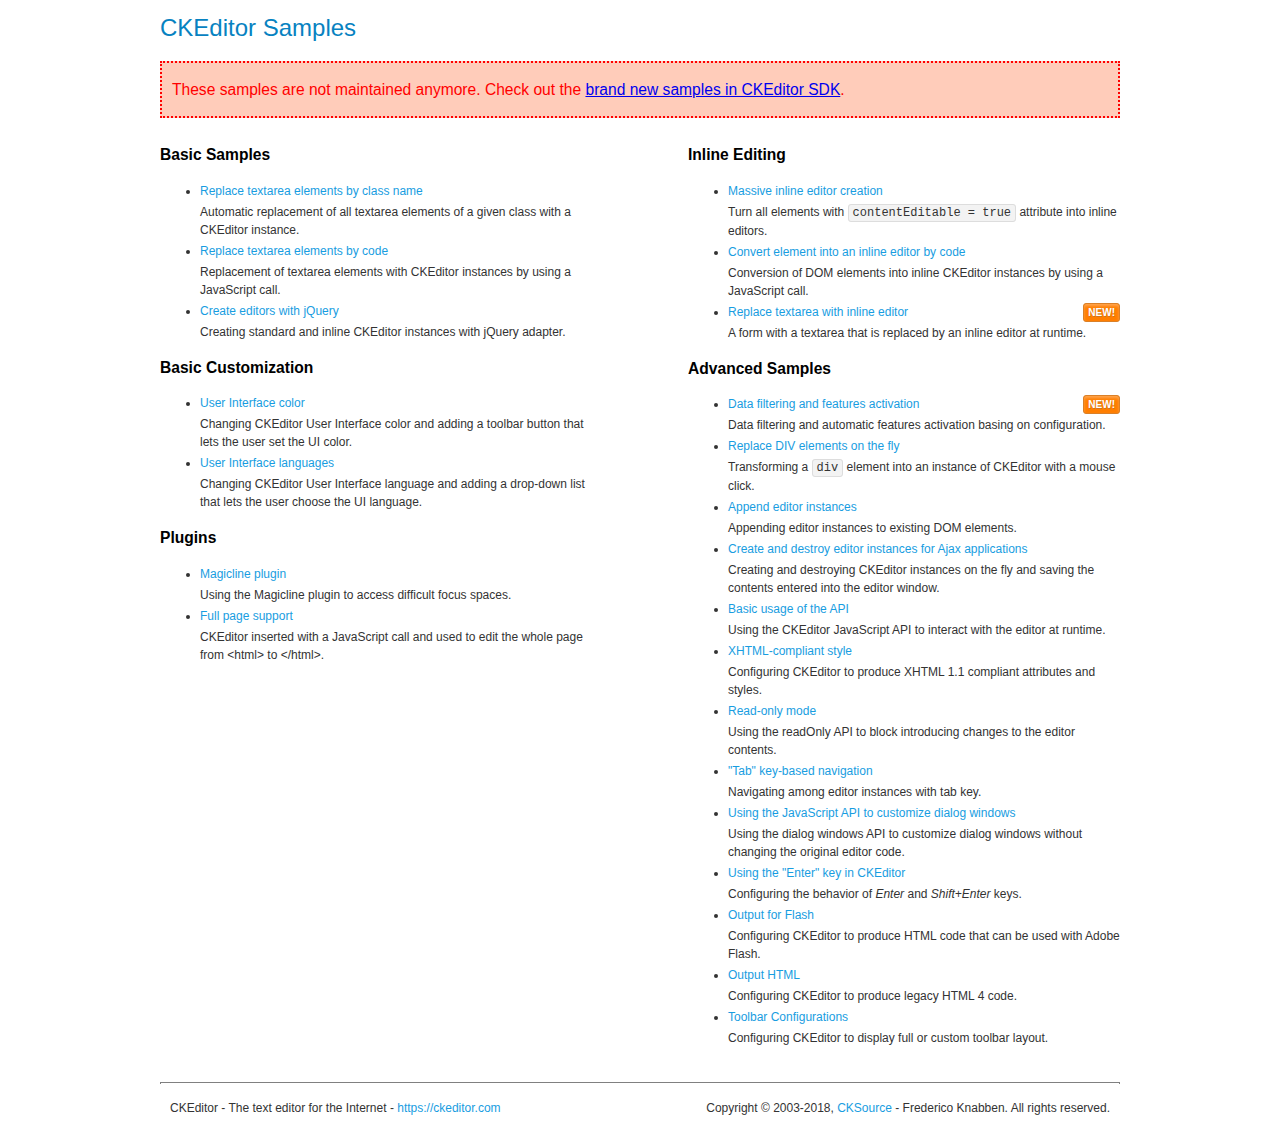
<file: app-assets/vendors/js/editors/ckeditor/samples/old/index.html>
<!DOCTYPE html>
<!--
Copyright (c) 2003-2018, CKSource - Frederico Knabben. All rights reserved.
For licensing, see LICENSE.md or https://ckeditor.com/legal/ckeditor-oss-license
-->
<html>
<head>
	<meta charset="utf-8">
	<title>CKEditor Samples</title>
	<link rel="stylesheet" href="sample.css">
</head>
<body>
	<h1 class="samples">
		CKEditor Samples
	</h1>
	<div class="warning deprecated">
		These samples are not maintained anymore. Check out the <a href="https://sdk.ckeditor.com/">brand new samples in CKEditor SDK</a>.
	</div>
	<div class="twoColumns">
		<div class="twoColumnsLeft">
			<h2 class="samples">
				Basic Samples
			</h2>
			<dl class="samples">
				<dt><a class="samples" href="replacebyclass.html">Replace textarea elements by class name</a></dt>
				<dd>Automatic replacement of all textarea elements of a given class with a CKEditor instance.</dd>

				<dt><a class="samples" href="replacebycode.html">Replace textarea elements by code</a></dt>
				<dd>Replacement of textarea elements with CKEditor instances by using a JavaScript call.</dd>

				<dt><a class="samples" href="jquery.html">Create editors with jQuery</a></dt>
				<dd>Creating standard and inline CKEditor instances with jQuery adapter.</dd>
			</dl>

			<h2 class="samples">
				Basic Customization
			</h2>
			<dl class="samples">
				<dt><a class="samples" href="uicolor.html">User Interface color</a></dt>
				<dd>Changing CKEditor User Interface color and adding a toolbar button that lets the user set the UI color.</dd>

				<dt><a class="samples" href="uilanguages.html">User Interface languages</a></dt>
				<dd>Changing CKEditor User Interface language and adding a drop-down list that lets the user choose the UI language.</dd>
			</dl>


			<h2 class="samples">Plugins</h2>
<dl class="samples">
<dt><a class="samples" href="magicline/magicline.html">Magicline plugin</a></dt>
<dd>Using the Magicline plugin to access difficult focus spaces.</dd>

<dt><a class="samples" href="wysiwygarea/fullpage.html">Full page support</a></dt>
<dd>CKEditor inserted with a JavaScript call and used to edit the whole page from &lt;html&gt; to &lt;/html&gt;.</dd>
</dl>
		</div>
		<div class="twoColumnsRight">
			<h2 class="samples">
				Inline Editing
			</h2>
			<dl class="samples">
				<dt><a class="samples" href="inlineall.html">Massive inline editor creation</a></dt>
				<dd>Turn all elements with <code>contentEditable = true</code> attribute into inline editors.</dd>

				<dt><a class="samples" href="inlinebycode.html">Convert element into an inline editor by code</a></dt>
				<dd>Conversion of DOM elements into inline CKEditor instances by using a JavaScript call.</dd>

				<dt><a class="samples" href="inlinetextarea.html">Replace textarea with inline editor</a> <span class="new">New!</span></dt>
				<dd>A form with a textarea that is replaced by an inline editor at runtime.</dd>

				
			</dl>

			<h2 class="samples">
				Advanced Samples
			</h2>
			<dl class="samples">
				<dt><a class="samples" href="datafiltering.html">Data filtering and features activation</a> <span class="new">New!</span></dt>
				<dd>Data filtering and automatic features activation basing on configuration.</dd>

				<dt><a class="samples" href="divreplace.html">Replace DIV elements on the fly</a></dt>
				<dd>Transforming a <code>div</code> element into an instance of CKEditor with a mouse click.</dd>

				<dt><a class="samples" href="appendto.html">Append editor instances</a></dt>
				<dd>Appending editor instances to existing DOM elements.</dd>

				<dt><a class="samples" href="ajax.html">Create and destroy editor instances for Ajax applications</a></dt>
				<dd>Creating and destroying CKEditor instances on the fly and saving the contents entered into the editor window.</dd>

				<dt><a class="samples" href="api.html">Basic usage of the API</a></dt>
				<dd>Using the CKEditor JavaScript API to interact with the editor at runtime.</dd>

				<dt><a class="samples" href="xhtmlstyle.html">XHTML-compliant style</a></dt>
				<dd>Configuring CKEditor to produce XHTML 1.1 compliant attributes and styles.</dd>

				<dt><a class="samples" href="readonly.html">Read-only mode</a></dt>
				<dd>Using the readOnly API to block introducing changes to the editor contents.</dd>

				<dt><a class="samples" href="tabindex.html">"Tab" key-based navigation</a></dt>
				<dd>Navigating among editor instances with tab key.</dd>


				
<dt><a class="samples" href="dialog/dialog.html">Using the JavaScript API to customize dialog windows</a></dt>
<dd>Using the dialog windows API to customize dialog windows without changing the original editor code.</dd>

<dt><a class="samples" href="enterkey/enterkey.html">Using the &quot;Enter&quot; key in CKEditor</a></dt>
<dd>Configuring the behavior of <em>Enter</em> and <em>Shift+Enter</em> keys.</dd>

<dt><a class="samples" href="htmlwriter/outputforflash.html">Output for Flash</a></dt>
<dd>Configuring CKEditor to produce HTML code that can be used with Adobe Flash.</dd>

<dt><a class="samples" href="htmlwriter/outputhtml.html">Output HTML</a></dt>
<dd>Configuring CKEditor to produce legacy HTML 4 code.</dd>

<dt><a class="samples" href="toolbar/toolbar.html">Toolbar Configurations</a></dt>
<dd>Configuring CKEditor to display full or custom toolbar layout.</dd>

			</dl>
		</div>
	</div>
	<div id="footer">
		<hr>
		<p>
			CKEditor - The text editor for the Internet - <a class="samples" href="https://ckeditor.com/">https://ckeditor.com</a>
		</p>
		<p id="copy">
			Copyright &copy; 2003-2018, <a class="samples" href="https://cksource.com/">CKSource</a> - Frederico Knabben. All rights reserved.
		</p>
	</div>
</body>
</html>
</file>
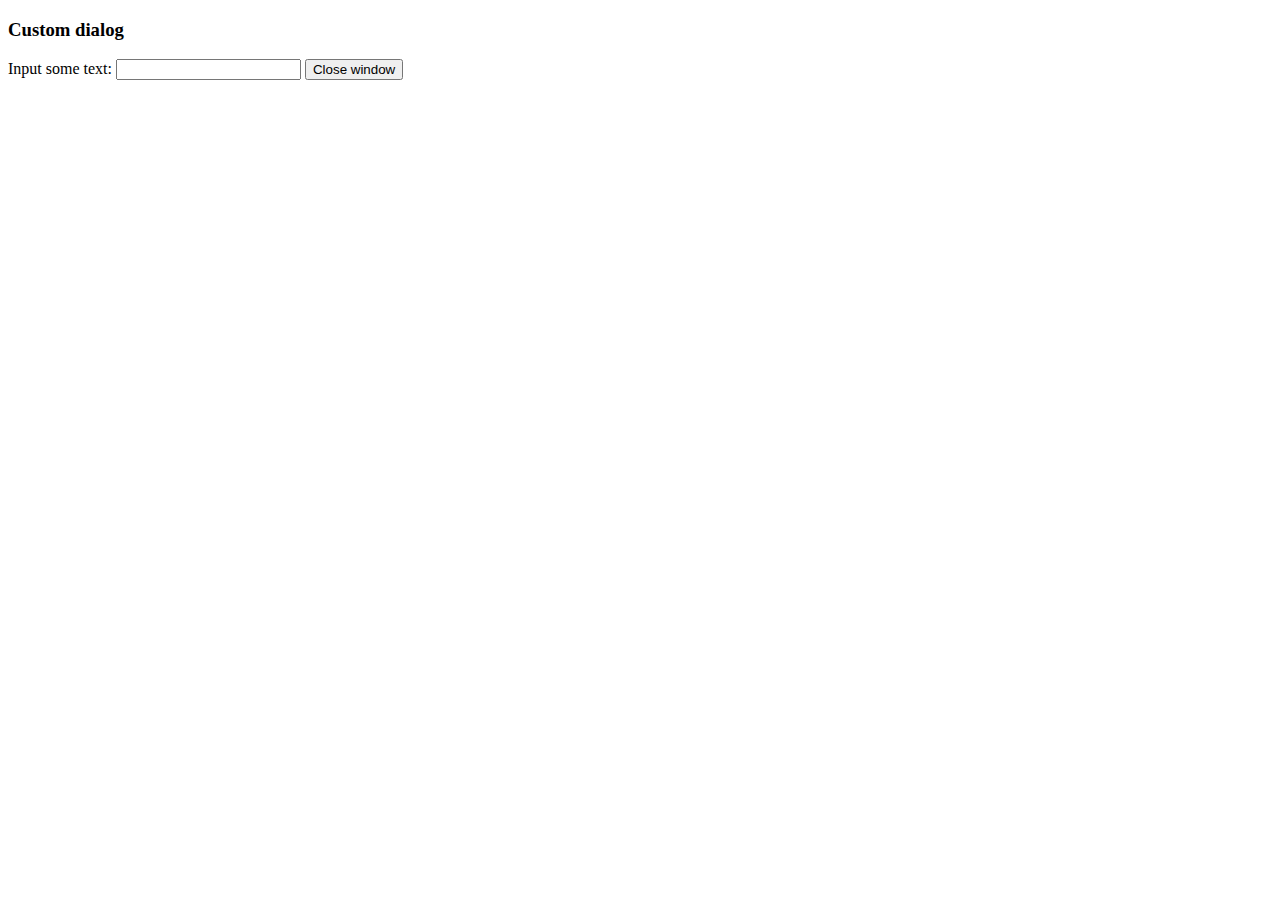
<file: app-assets/vendors/js/editors/tinymce/plugins/example/dialog.html>
<!DOCTYPE html>
<html>
<body>
	<h3>Custom dialog</h3>
	Input some text: <input id="content">
	<button onclick="top.tinymce.activeEditor.windowManager.getWindows()[0].close();">Close window</button>
</body>
</html>
</file>
<file: app-assets/vendors/js/editors/ckeditor/samples/old/sample.css>
/*
Copyright (c) 2003-2018, CKSource - Frederico Knabben. All rights reserved.
For licensing, see LICENSE.md or https://ckeditor.com/legal/ckeditor-oss-license
*/

html, body, h1, h2, h3, h4, h5, h6, div, span, blockquote, p, address, form, fieldset, img, ul, ol, dl, dt, dd, li, hr, table, td, th, strong, em, sup, sub, dfn, ins, del, q, cite, var, samp, code, kbd, tt, pre
{
	line-height: 1.5;
}

body
{
	padding: 10px 30px;
}

input, textarea, select, option, optgroup, button, td, th
{
	font-size: 100%;
}

pre
{
	-moz-tab-size: 4;
	tab-size: 4;
}

pre, code, kbd, samp, tt
{
	font-family: monospace,monospace;
	font-size: 1em;
}

body {
	width: 960px;
	margin: 0 auto;
}

code
{
	background: #f3f3f3;
	border: 1px solid #ddd;
	padding: 1px 4px;
	border-radius: 3px;
}

abbr
{
	border-bottom: 1px dotted #555;
	cursor: pointer;
}

.new, .beta
{
	text-transform: uppercase;
	font-size: 10px;
	font-weight: bold;
	padding: 1px 4px;
	margin: 0 0 0 5px;
	color: #fff;
	float: right;
	border-radius: 3px;
}

.new
{
	background: #FF7E00;
	border: 1px solid #DA8028;
	text-shadow: 0 1px 0 #C97626;

	box-shadow: 0 2px 3px 0 #FFA54E inset;
}

.beta
{
	background: #18C0DF;
	border: 1px solid #19AAD8;
	text-shadow: 0 1px 0 #048CAD;
	font-style: italic;

	box-shadow: 0 2px 3px 0 #50D4FD inset;
}

h1.samples
{
	color: #0782C1;
	font-size: 200%;
	font-weight: normal;
	margin: 0;
	padding: 0;
}

h1.samples a
{
	color: #0782C1;
	text-decoration: none;
	border-bottom: 1px dotted #0782C1;
}

.samples a:hover
{
	border-bottom: 1px dotted #0782C1;
}

h2.samples
{
	color: #000000;
	font-size: 130%;
	margin: 15px 0 0 0;
	padding: 0;
}

p, blockquote, address, form, pre, dl, h1.samples, h2.samples
{
	margin-bottom: 15px;
}

ul.samples
{
	margin-bottom: 15px;
}

.clear
{
	clear: both;
}

fieldset
{
	margin: 0;
	padding: 10px;
}

body, input, textarea
{
	color: #333333;
	font-family: Arial, Helvetica, sans-serif;
}

body
{
	font-size: 75%;
}

a.samples
{
	color: #189DE1;
	text-decoration: none;
}

form
{
	margin: 0;
	padding: 0;
}

pre.samples
{
	background-color: #F7F7F7;
	border: 1px solid #D7D7D7;
	overflow: auto;
	padding: 0.25em;
	white-space: pre-wrap; /* CSS 2.1 */
	word-wrap: break-word; /* IE7 */
}

#footer
{
	clear: both;
	padding-top: 10px;
}

#footer hr
{
	margin: 10px 0 15px 0;
	height: 1px;
	border: solid 1px gray;
	border-bottom: none;
}

#footer p
{
	margin: 0 10px 10px 10px;
	float: left;
}

#footer #copy
{
	float: right;
}

#outputSample
{
	width: 100%;
	table-layout: fixed;
}

#outputSample thead th
{
	color: #dddddd;
	background-color: #999999;
	padding: 4px;
	white-space: nowrap;
}

#outputSample tbody th
{
	vertical-align: top;
	text-align: left;
}

#outputSample pre
{
	margin: 0;
	padding: 0;
}

.description
{
	border: 1px dotted #B7B7B7;
	margin-bottom: 10px;
	padding: 10px 10px 0;
	overflow: hidden;
}

label
{
	display: block;
	margin-bottom: 6px;
}

/**
 *	CKEditor editables are automatically set with the "cke_editable" class
 *	plus cke_editable_(inline|themed) depending on the editor type.
 */

/* Style a bit the inline editables. */
.cke_editable.cke_editable_inline
{
	cursor: pointer;
}

/* Once an editable element gets focused, the "cke_focus" class is
   added to it, so we can style it differently. */
.cke_editable.cke_editable_inline.cke_focus
{
	box-shadow: inset 0px 0px 20px 3px #ddd, inset 0 0 1px #000;
	outline: none;
	background: #eee;
	cursor: text;
}

/* Avoid pre-formatted overflows inline editable. */
.cke_editable_inline pre
{
	white-space: pre-wrap;
	word-wrap: break-word;
}

/**
 *	Samples index styles.
 */

.twoColumns,
.twoColumnsLeft,
.twoColumnsRight
{
	overflow: hidden;
}

.twoColumnsLeft,
.twoColumnsRight
{
	width: 45%;
}

.twoColumnsLeft
{
	float: left;
}

.twoColumnsRight
{
	float: right;
}

dl.samples
{
	padding: 0 0 0 40px;
}
dl.samples > dt
{
	display: list-item;
	list-style-type: disc;
	list-style-position: outside;
	margin: 0 0 3px;
}
dl.samples > dd
{
	margin: 0 0 3px;
}
.warning
{
	color: #ff0000;
	background-color: #FFCCBA;
	border: 2px dotted #ff0000;
	padding: 15px 10px;
	margin: 10px 0;
}

.warning.deprecated {
	font-size: 1.3em;
}

/* Used on inline samples */

blockquote
{
	font-style: italic;
	font-family: Georgia, Times, "Times New Roman", serif;
	padding: 2px 0;
	border-style: solid;
	border-color: #ccc;
	border-width: 0;
}

.cke_contents_ltr blockquote
{
	padding-left: 20px;
	padding-right: 8px;
	border-left-width: 5px;
}

.cke_contents_rtl blockquote
{
	padding-left: 8px;
	padding-right: 20px;
	border-right-width: 5px;
}

img.right {
	border: 1px solid #ccc;
	float: right;
	margin-left: 15px;
	padding: 5px;
}

img.left {
	border: 1px solid #ccc;
	float: left;
	margin-right: 15px;
	padding: 5px;
}

.marker
{
	background-color: Yellow;
}
</file>
